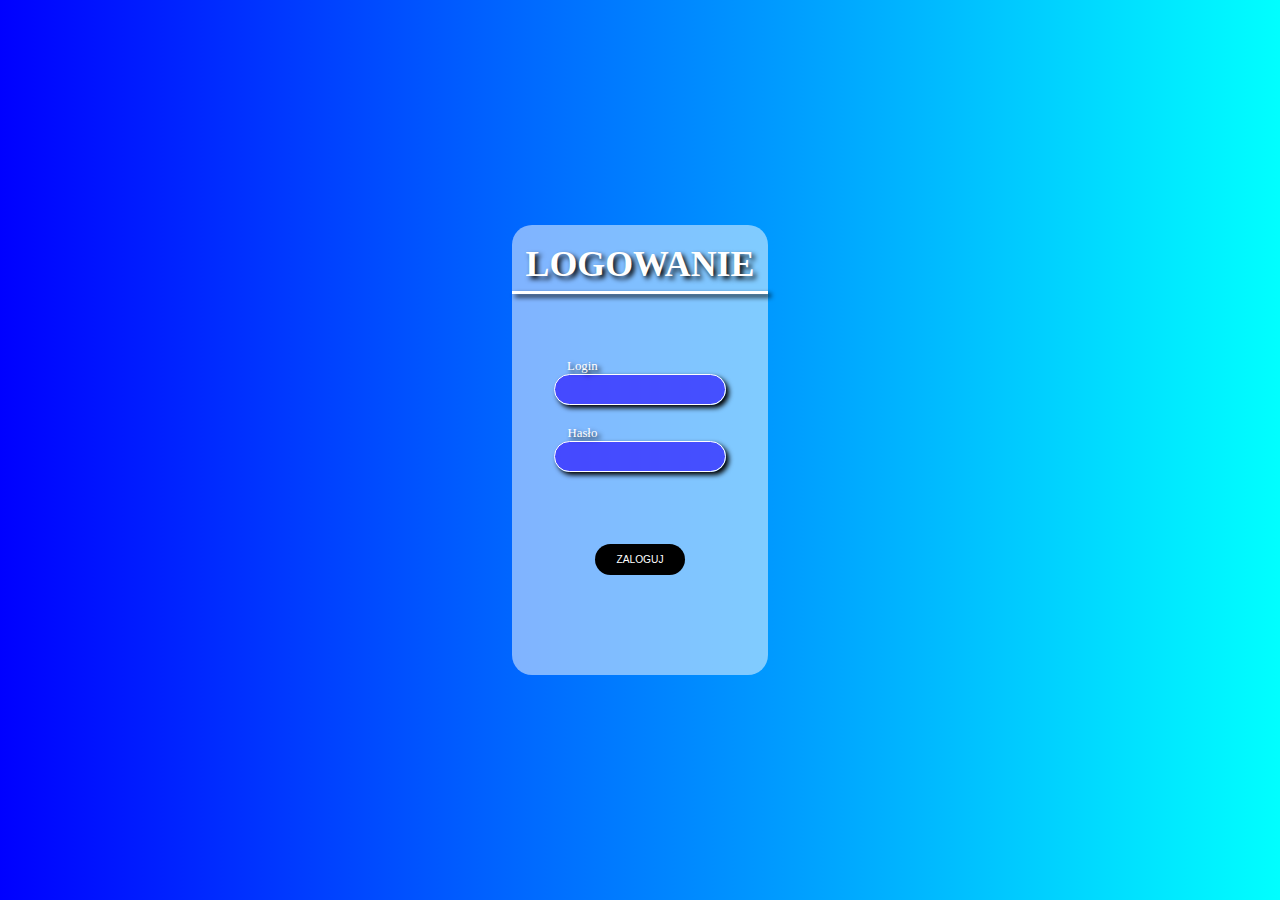
<file: index.html>
<!DOCTYPE html>
<html lang="en">
  <head>
    <meta charset="UTF-8">
    <meta name="viewport" content="width=device-width", initial-scale="1.0">
    <link rel="stylesheet" href="style.css">
    <link rel="icon" href="ikony/ikona.png">
    <title>FAJNA STRONA</title>
  </head>
  <body>
    <div id="login">
      <h1 id="loginNaglowek">LOGOWANIE</h1><hr><br><br><br>
      <span>
        <label id="loginLabel">Login</label><br>
        <input type="text" class="InputLogin" id="loginInput">
      </span>
      <br><br>
      <span>
        <label id="loginLabel">Hasło</label><br>
        <input type="password" class="InputLogin" id="hasloInput">
      </span><br><br><br><br><br>
      <button id="przyciskLogin">ZALOGUJ</button><br><br>
      <p id="zleHaslo"></p>
    </div>
    <script>
      let login;
      let haslo;
      document.getElementById("przyciskLogin").onclick = function(){
        login = document.getElementById("loginInput").value;
        haslo = document.getElementById("hasloInput").value;
        if(login == "Koksownik" && haslo == "StachJestRudy"){
          window.location.href = "start.html";
        }
        else if(login == "Koksownik" && haslo != "StachJestRudy"){
          document.getElementById("zleHaslo").innerHTML = "Nieprawidłowe hasło! Spróbuj ponownie."
        }
        else if(login != "Koksownik" && haslo == "StachJestRudy"){
          document.getElementById("zleHaslo").innerHTML = "Nieprawidłowy login! Spróbuj ponownie."
        }
        else if(login != "Koksownik" && haslo != "StachJestRudy"){
          document.getElementById("zleHaslo").style.fontSize = "0.9vw";
          document.getElementById("zleHaslo").innerHTML = "Nieprawidłowy login i hasło! Spróbuj ponownie."
        }
      }
    </script>
  </body>
</html>
</file>
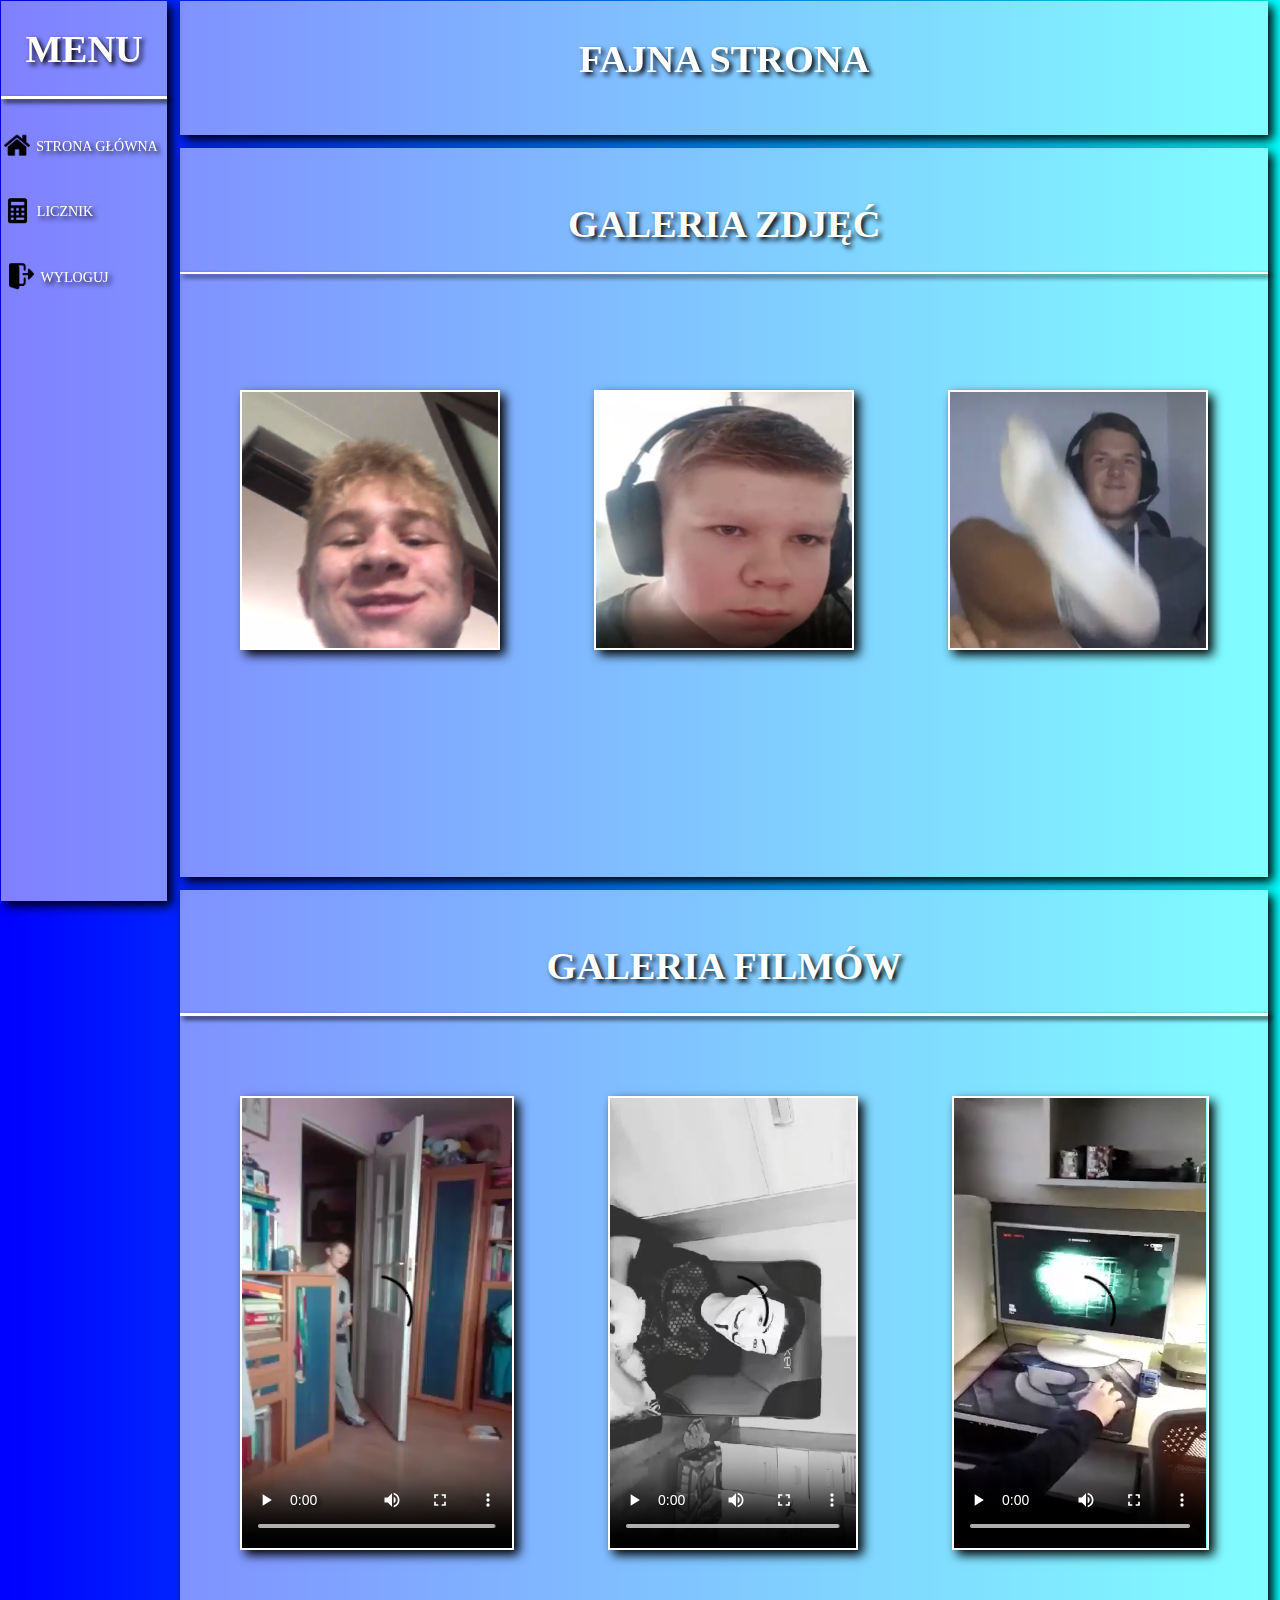
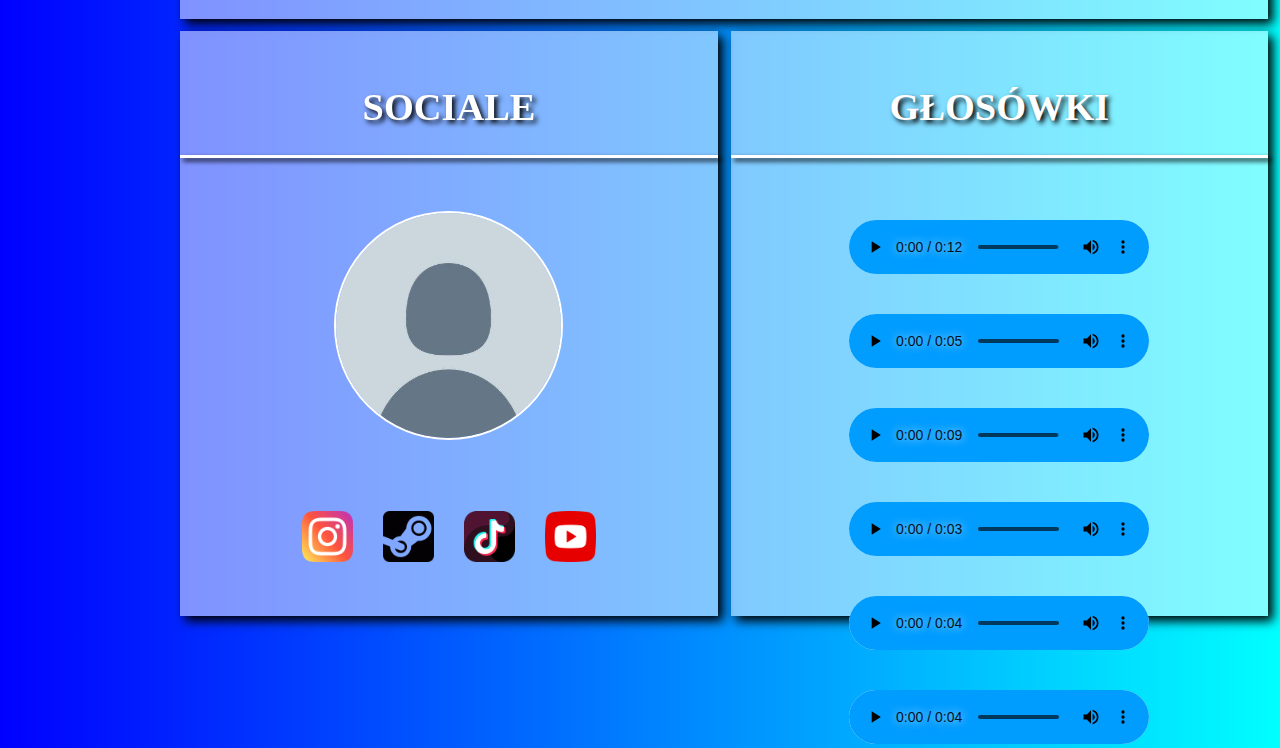
<file: start.html>
<!DOCTYPE html>
<html lang="en">
  <head>
    <meta charset="UTF-8">
    <meta name="viewport" content="width=device-width", initial-scale="1.0">
    <link rel="stylesheet" href="style.css">
    <link rel="icon" href="ikony/ikona.png">
    <title>FAJNA STRONA</title>
  </head>
  <body>
    <div class="menu">
      <h1>MENU</h1><hr><br>
      <a class="przyciskMenu" href="start.html"><img src="ikony/home.png" class="ikonaMenu">STRONA GŁÓWNA</a><br><br><br>
      <a class="przyciskMenu" href="licznik.html" style="margin-right:5.5vw;"><img src="ikony/calculator.png" class="ikonaMenu">LICZNIK</a><br><br><br>
      <a class="przyciskMenu" href="index.html" style="margin-right:4vw;"><img src="ikony/logout.png" class="ikonaMenu">WYLOGUJ</a>
    </div>
    <div id="naglowek">
      <h1 style="margin-top:0;transform:translateY(4vh)">FAJNA STRONA</h1><br><br>
    </div>
    <div id="galeria">
      <br><br><br><h1 style="margin-top:0;">GALERIA ZDJĘĆ</h1><hr>
      <img src="zdjecia/karol.png" class="zdjeciaGaleria">
      <img src="zdjecia/konrad.png" class="zdjeciaGaleria">
      <img src="zdjecia/stach.png" class="zdjeciaGaleria">
    </div>
    <div id="galeria">
      <br><br><br><h1 style="margin-top:0;">GALERIA FILMÓW</h1><hr>
      <video src="filmy/gradowicz.mp4" controls class="filmyGaleria"></video>
      <video src="filmy/kuba.mp4" controls class="filmyGaleria"></video>
      <video src="filmy/konrad.mp4" controls class="filmyGaleria"></video>
    </div>
    <div id="sociale">
      <br><br><br><h1 style="margin-top:0;">SOCIALE</h1><hr>
      <img src="zdjecia/avatar.jpg" id="avatar"><br><br><br><br>
      <a href="https://www.instagram.com/radovskyyyyy/" target="_blank"><img src="ikony/instagram.png" class="socialeIkony"></a>
      <a href="https://steamcommunity.com/id/RadoVsky_/" target="_blank"><img src="ikony/steam.png" class="socialeIkony"></a>
      <a href="https://www.tiktok.com/@radovskyyy" target="_blank"><img src="ikony/tiktok.png" class="socialeIkony"></a>
      <a href="https://www.youtube.com/channel/UCTJ3Cw8Pis78FtDN8EXsNtA" target="_blank"><img src="ikony/youtube.png" class="socialeIkony"></a>
    </div>
    <div id="glosowki">
      <br><br><br><h1 style="margin-top:0;">GŁOSÓWKI</h1><hr>
      <br><br><br><audio src="audio/audio1.mp3" controls></audio>
      <br><br><br><audio src="audio/audio2.mp3" controls></audio>
      <br><br><br><audio src="audio/audio3.mp3" controls></audio>
      <br><br><br><audio src="audio/audio4.mp3" controls></audio>
      <br><br><br><audio src="audio/audio5.mp3" controls></audio>
      <br><br><br><audio src="audio/audio6.mp3" controls></audio>
    </div><br>
  </body>
</html>
</file>
<file: style.css>
body {
  background: linear-gradient(to right, blue, cyan);
  margin: 1px;
  text-shadow: 3px 3px 5px black;
  font-family: Bahnschrift;
  color: white;
  text-align: center;
}

hr {
  height: 0.2vw;
  border: none;
  background: white;
  box-shadow: 3px 3px 5px black;
}

h1 {
  font-size: 3vw;
}

.menu {
  position: fixed;
  width: 13vw;
  background: rgba(255, 255, 255, .5);
  height: 100vh;
  box-shadow: 5px 5px 10px black;
}

.przyciskMenu {
  font-size: 1.1vw;
  text-decoration: none;
  color: white;
  margin-right: 0.5vw;
}

.przyciskMenu:hover {
  text-shadow: 5px 5px 5px blue;
}

.ikonaMenu {
  height: 2vw;
  width: 2vw;
  margin-right: 0.5vw;
  transform: translateY(0.8vh);
}

#naglowek {
  height: 14.9vh;
  width: 85vw;
  background:rgba(255, 255, 255, .5);
  margin-left: 14vw;
  box-shadow: 5px 5px 10px black;
}

#galeria {
  height: 81vh;
  width: 85vw;
  background:rgba(255, 255, 255, .5);
  margin-left: 14vw;
  box-shadow: 5px 5px 10px black;
  margin-top: 1vw;
}

.zdjeciaGaleria {
  height: 20vw;
  width: 20vw;
  border: 0.2vw solid white;
  box-shadow: 5px 5px 10px black;
  margin: 5vh;
  margin-top: 12vh;
}

#licznik {
  background: rgb(65, 65, 65);
  height: 50vh;
  width: 20vw;
  margin-left: 32.5vw;
  margin-top: 7vh;
  border-radius: 20px;
}

#wynik {
  height: 6.5vh;
  width: 17vw;
  background: rgba(108, 108, 108, .6);
  transform: translate(1.5vw, 3vh);
}

#liczba {
  font-size: 3vw;
}

.przyciskiLicznik {
  margin-top: 20vh;
  height: 3vw;
  width: 3vw;
  font-size: 2vw;
  background: rgba(108, 108, 108, .6);
  border: none;
  margin-left: 2vh;
  margin-right: 2vh;
}

.przyciskiLicznik:hover {
  background: rgb(167, 167, 167);
  cursor: pointer;
}

#reset {
  background: rgba(30, 0, 255, 0.6)
}

#reset:hover {
  background: rgba(0, 217, 255, 0.6);
  cursor: pointer;
}

#login {
  background: rgba(255, 255, 255, .5);
  height: 50vh;
  width: 20vw;
  margin-left: auto;
  margin-right: auto;
  margin-top: 25vh;
  border-radius: 20px;
  animation: login 0.5s ease-out;
}

@keyframes login {
  from{
    transform: scale(1.1);
  }
  to{
    transform: scale(1);
  }
}

#loginNaglowek {
  font-size: 2.8vw;
  transform: translateY(2vh);
}

#loginLabel {
  font-size: 1vw;
  margin-right:9vw;
}

.InputLogin {
  height: 3vh;
  width: 13vw;
  background: rgba(30, 0, 255, .6);
  color: white;
  border: none;
  font-size: 1vw;
  text-shadow: 3px 3px 5px black;
  border: 0.2vh solid white;
  box-shadow: 3px 3px 5px black;
  border-radius: 20px;
  text-align: center;
}

#przyciskLogin {
  height: 3.5vh;
  width: 7vw;
  background: black;
  color: white;
  border: none;
  font-size: 0.8vw;
  border-radius: 20px;
  transition: 0.2s;
}

#przyciskLogin:hover {
  box-shadow: 3px 3px 5px rgb(30, 0, 255);
  width: 9vw;
  cursor: pointer;
  transition: 0.2s;
}

#zleHaslo {
  color: rgb(226, 93, 93);
  font-size: 1vw;
  text-shadow: 1px 1px 3px black;
}

.filmyGaleria {
  height: 50vh;
  border: 0.2vw solid white;
  box-shadow: 5px 5px 10px black;
  margin: 5vh;
  margin-top: 8vh;
}

#sociale {
  height: 65vh;
  width: 42vw;
  background:rgba(255, 255, 255, .5);
  margin-left: 14vw;
  box-shadow: 5px 5px 10px black;
  margin-top: 1vw;
  position: absolute;
}

#glosowki {
  height: 65vh;
  width: 42vw;
  background:rgba(255, 255, 255, .5);
  margin-left: 14vw;
  box-shadow: 5px 5px 10px black;
  margin-top: 1vw;
  margin-left: 57vw;
}

#avatar {
  border-radius: 100%;
  margin-top: 5vh;
  height: 25vh;
  border: 0.2vw solid white;
}

.socialeIkony {
  height: 4vw;
  margin: 1vw;
  transition: 0.2s;
}

.socialeIkony:hover {
  transform: scale(1.15);
  cursor: pointer;
  transition: 0.2s;
}

audio::-webkit-media-controls-panel {
  background: rgb(0, 157, 255);
}
</file>
